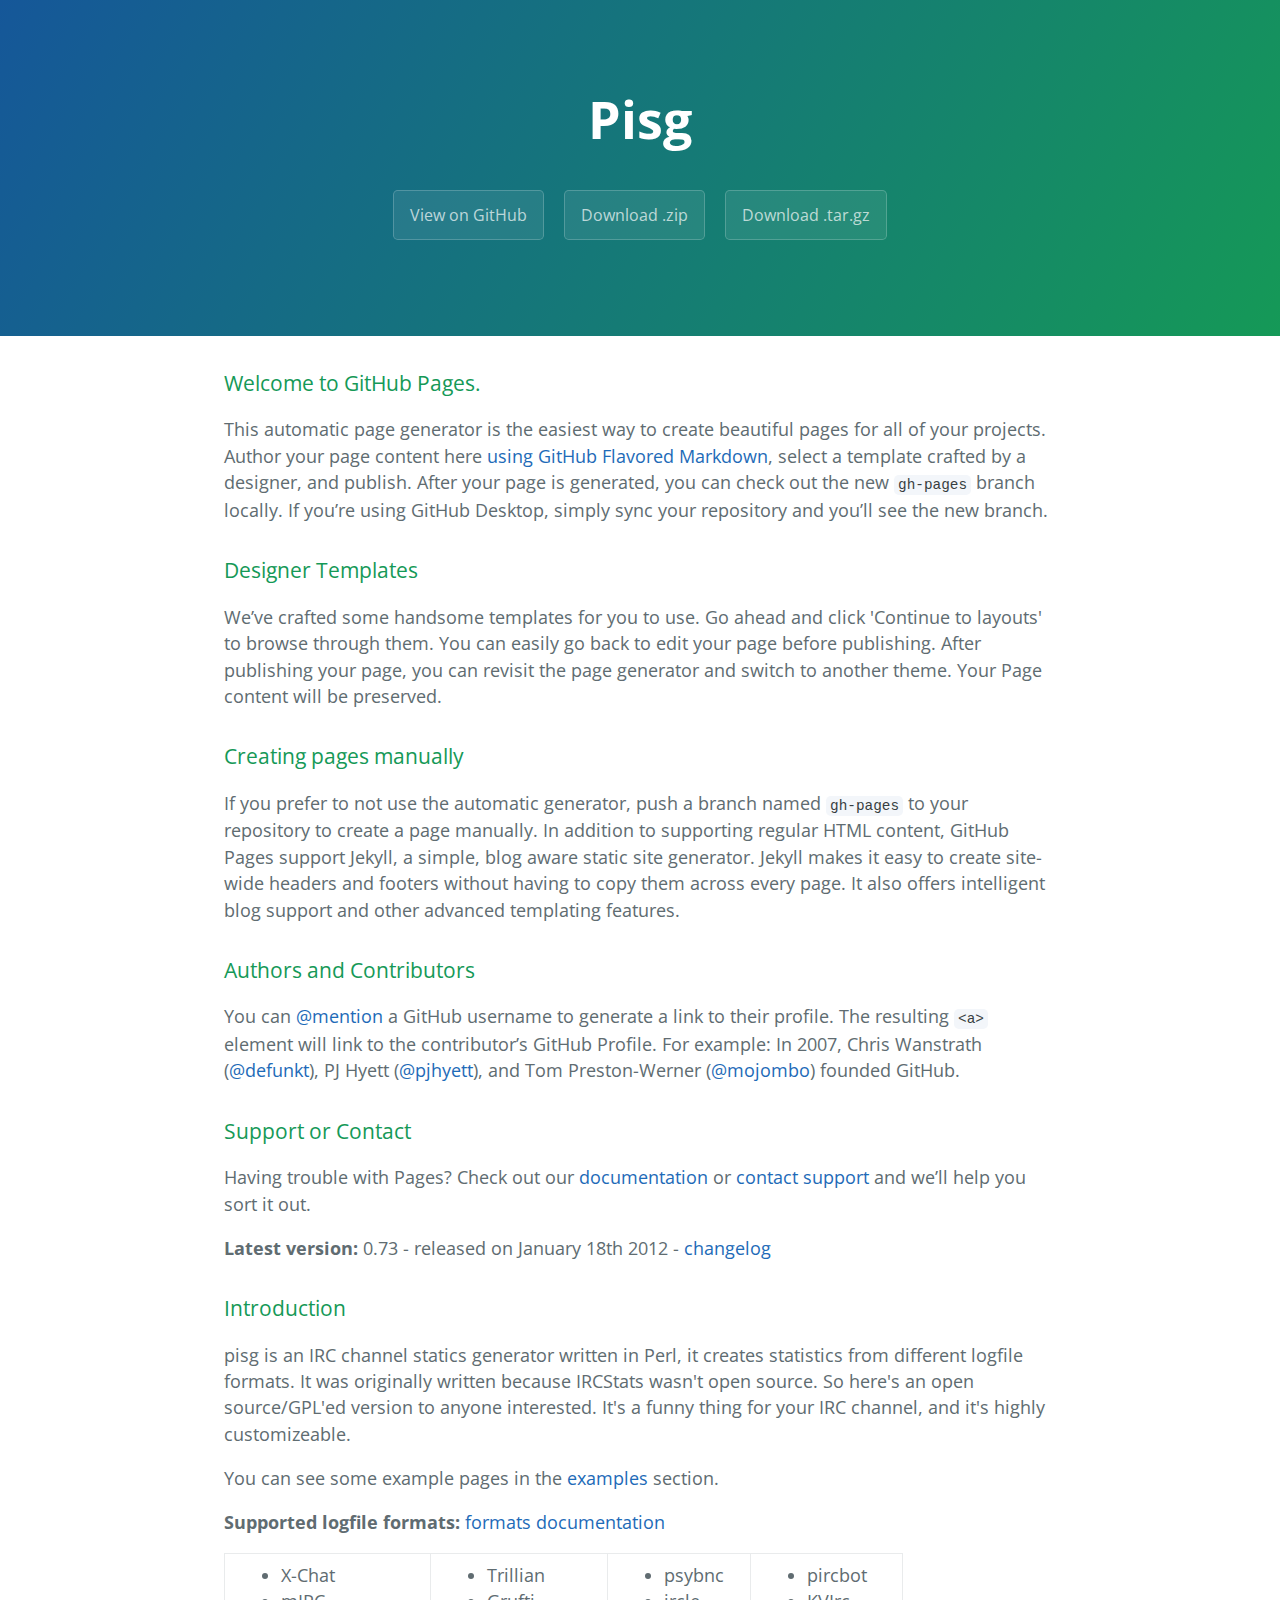
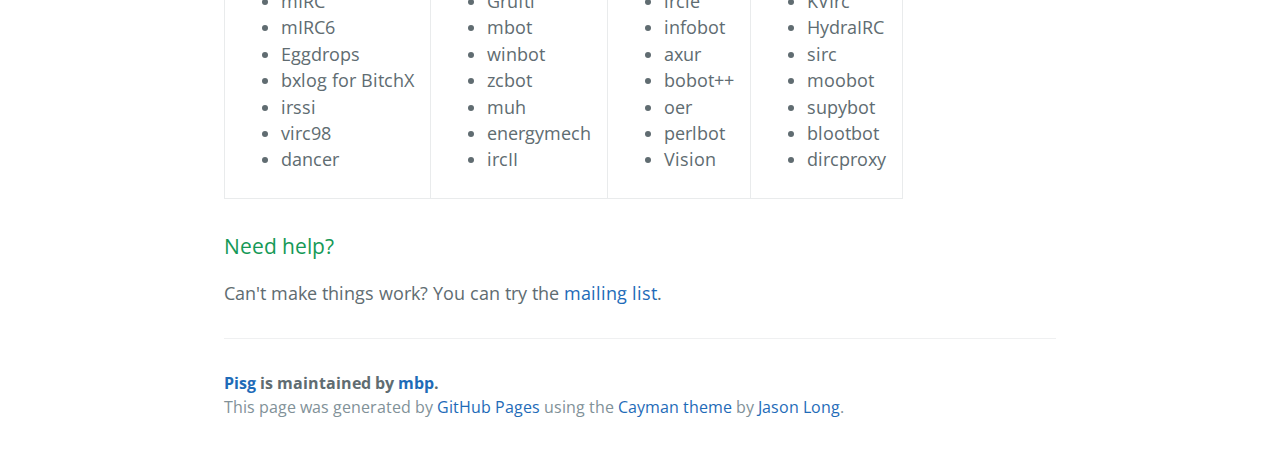
<file: index.html>
<!DOCTYPE html>
<html lang="en-us">
  <head>
    <meta charset="UTF-8">
    <title>Pisg by mbp</title>
    <meta name="viewport" content="width=device-width, initial-scale=1">
    <link rel="stylesheet" type="text/css" href="stylesheets/normalize.css" media="screen">
    <link href='https://fonts.googleapis.com/css?family=Open+Sans:400,700' rel='stylesheet' type='text/css'>
    <link rel="stylesheet" type="text/css" href="stylesheets/stylesheet.css" media="screen">
    <link rel="stylesheet" type="text/css" href="stylesheets/github-light.css" media="screen">
  </head>
  <body>
    <section class="page-header">
      <h1 class="project-name">Pisg</h1>
      <h2 class="project-tagline"></h2>
      <a href="https://github.com/mbp/pisg" class="btn">View on GitHub</a>
      <a href="https://github.com/mbp/pisg/zipball/master" class="btn">Download .zip</a>
      <a href="https://github.com/mbp/pisg/tarball/master" class="btn">Download .tar.gz</a>
    </section>

    <section class="main-content">
      <h3>
<a id="welcome-to-github-pages" class="anchor" href="#welcome-to-github-pages" aria-hidden="true"><span class="octicon octicon-link"></span></a>Welcome to GitHub Pages.</h3>

<p>This automatic page generator is the easiest way to create beautiful pages for all of your projects. Author your page content here <a href="https://guides.github.com/features/mastering-markdown/">using GitHub Flavored Markdown</a>, select a template crafted by a designer, and publish. After your page is generated, you can check out the new <code>gh-pages</code> branch locally. If you’re using GitHub Desktop, simply sync your repository and you’ll see the new branch.</p>

<h3>
<a id="designer-templates" class="anchor" href="#designer-templates" aria-hidden="true"><span class="octicon octicon-link"></span></a>Designer Templates</h3>

<p>We’ve crafted some handsome templates for you to use. Go ahead and click 'Continue to layouts' to browse through them. You can easily go back to edit your page before publishing. After publishing your page, you can revisit the page generator and switch to another theme. Your Page content will be preserved.</p>

<h3>
<a id="creating-pages-manually" class="anchor" href="#creating-pages-manually" aria-hidden="true"><span class="octicon octicon-link"></span></a>Creating pages manually</h3>

<p>If you prefer to not use the automatic generator, push a branch named <code>gh-pages</code> to your repository to create a page manually. In addition to supporting regular HTML content, GitHub Pages support Jekyll, a simple, blog aware static site generator. Jekyll makes it easy to create site-wide headers and footers without having to copy them across every page. It also offers intelligent blog support and other advanced templating features.</p>

<h3>
<a id="authors-and-contributors" class="anchor" href="#authors-and-contributors" aria-hidden="true"><span class="octicon octicon-link"></span></a>Authors and Contributors</h3>

<p>You can <a href="https://github.com/blog/821" class="user-mention">@mention</a> a GitHub username to generate a link to their profile. The resulting <code>&lt;a&gt;</code> element will link to the contributor’s GitHub Profile. For example: In 2007, Chris Wanstrath (<a href="https://github.com/defunkt" class="user-mention">@defunkt</a>), PJ Hyett (<a href="https://github.com/pjhyett" class="user-mention">@pjhyett</a>), and Tom Preston-Werner (<a href="https://github.com/mojombo" class="user-mention">@mojombo</a>) founded GitHub.</p>

<h3>
<a id="support-or-contact" class="anchor" href="#support-or-contact" aria-hidden="true"><span class="octicon octicon-link"></span></a>Support or Contact</h3>

<p>Having trouble with Pages? Check out our <a href="https://help.github.com/pages">documentation</a> or <a href="https://github.com/contact">contact support</a> and we’ll help you sort it out.</p>

<p><b>Latest version:</b> 0.73 - released on January 18th 2012 - <a href="changelog">changelog</a></p>

<h3>Introduction</h3>
<p>pisg is an IRC channel statics generator written in Perl, it creates
statistics from different logfile formats. It was originally written because
IRCStats wasn't open source. So here's an open source/GPL'ed version to anyone interested.
It's a funny thing for your IRC channel, and it's highly
customizeable.</p>
<p>You can see some example pages in the <a href="examples">examples</a> section.</p>

<p><b>Supported logfile formats:</b> <a href="formats">formats documentation</a></p>
<table border="0">
 <tr>
  <td align="left" valign="top">
   <ul>
    <li>X-Chat</li>
    <li>mIRC</li>
    <li>mIRC6</li>
    <li>Eggdrops</li>
    <li>bxlog for BitchX</li>
    <li>irssi</li>
    <li>virc98</li>
    <li>dancer</li>
   </ul>
  </td>
  <td align="left" valign="top">
   <ul>
    <li>Trillian</li>
    <li>Grufti</li>
    <li>mbot</li>
    <li>winbot</li>
    <li>zcbot</li>
    <li>muh</li>
    <li>energymech</li>
    <li>ircII</li>
   </ul>
  </td>
  <td align="left" valign="top">
   <ul>
    <li>psybnc</li>
    <li>ircle</li>
    <li>infobot</li>
    <li>axur</li>
    <li>bobot++</li>
    <li>oer</li>
    <li>perlbot</li>
    <li>Vision</li>
   </ul>
  </td>
  <td align="left" valign="top">
   <ul>
    <li>pircbot</li>
    <li>KVIrc</li>
    <li>HydraIRC</li>
    <li>sirc</li>
    <li>moobot</li>
    <li>supybot</li>
    <li>blootbot</li>
    <li>dircproxy</li>
   </ul>
  </td>
 </tr>
</table>

<h3>Need help?</h3>
<p>Can't make things work? You can try the <a href="list">mailing list</a>.</p>

<!--<a href="http://sourceforge.net/donate/index.php?group_id=31862"><img src="http://images.sourceforge.net/images/project-support.jpg" width="88" height="32" border="0" alt="Support This Project" /> </a>--> </div><!--/content-->

      <footer class="site-footer">
        <span class="site-footer-owner"><a href="https://github.com/mbp/pisg">Pisg</a> is maintained by <a href="https://github.com/mbp">mbp</a>.</span>

        <span class="site-footer-credits">This page was generated by <a href="https://pages.github.com">GitHub Pages</a> using the <a href="https://github.com/jasonlong/cayman-theme">Cayman theme</a> by <a href="https://twitter.com/jasonlong">Jason Long</a>.</span>
      </footer>

    </section>

  
  </body>
</html>
</file>
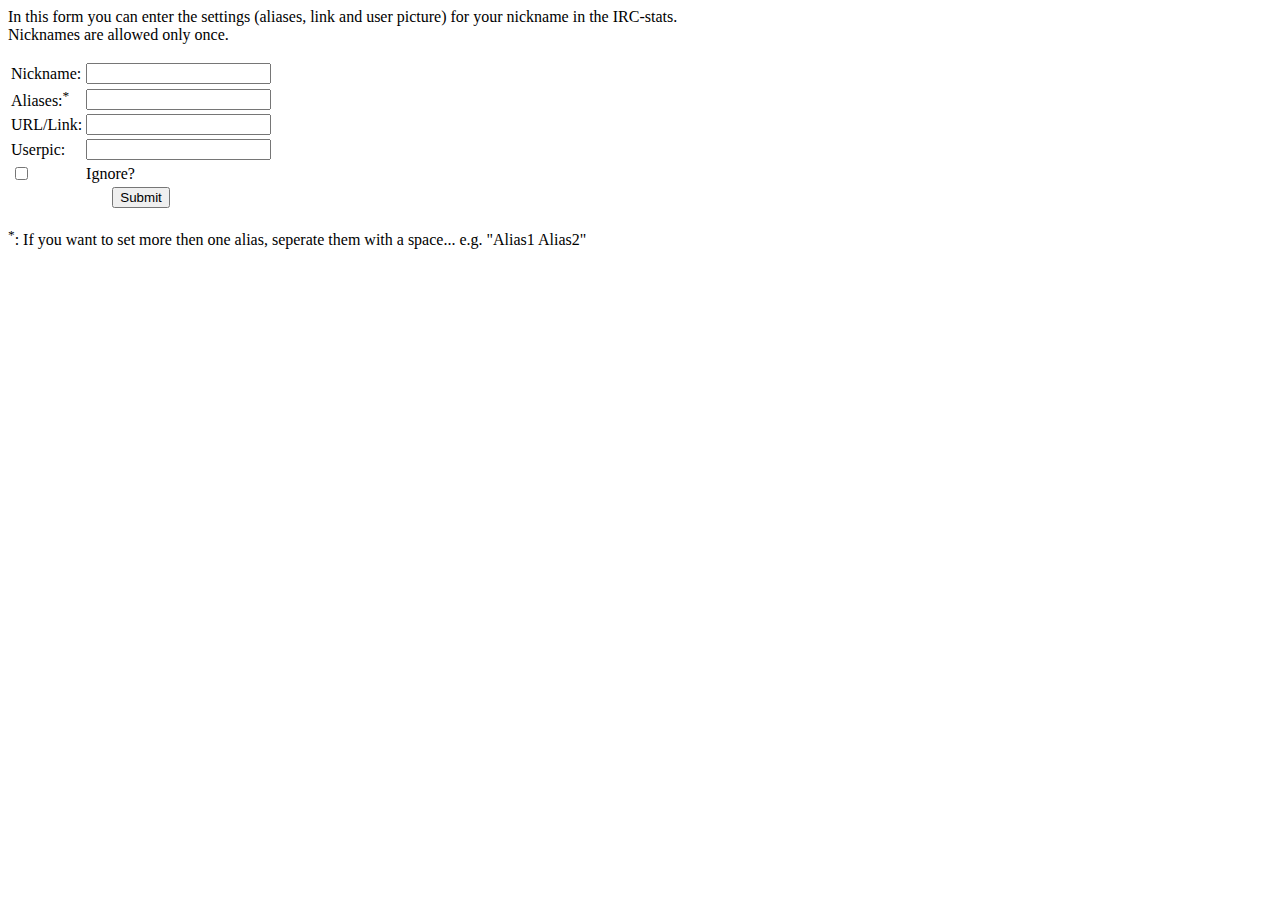
<file: scripts/addalias/addalias.htm>
<html>
 <head>
  <title>IRC statistics - user addition page</title>
 </head>
 <body>
  <p>In this form you can enter the settings (aliases, link and user picture)
  for your nickname in the IRC-stats.<br> Nicknames are allowed only once.</p>
  <form action="../cgi-bin/addalias.pl" method="POST">
   <table>
    <tr>
     <td>Nickname: </td><td><input name="nick" type="text" width="30"></td>
    </tr>
    <tr>
     <td>Aliases:<sup>*</sup> </td><td><input name="alias" type="text" width="30"></td>
    </tr>
    <tr>
     <td>URL/Link: </td><td><input name="link" type="text" width="30"></td>
    </tr>
    <tr>
     <td>Userpic: </td><td><input name="pic" type="text" width="30"></td>
    </tr>
    <tr>
     <td><input type="checkbox" name="ignore"></td><td> Ignore?</td>
    </tr>
    <tr>
     <td colspan="2"><center><input type="submit" value="Submit"></center></td>
    </tr>
   </table>
  </form>
  <p><sup>*</sup>: If you want to set more then one alias, seperate them with
  a space... e.g. "Alias1 Alias2"</p>
 </body>
</html>
</file>
<file: stylesheets/stylesheet.css>
* {
  box-sizing: border-box; }

body {
  padding: 0;
  margin: 0;
  font-family: "Open Sans", "Helvetica Neue", Helvetica, Arial, sans-serif;
  font-size: 16px;
  line-height: 1.5;
  color: #606c71; }

a {
  color: #1e6bb8;
  text-decoration: none; }
  a:hover {
    text-decoration: underline; }

.btn {
  display: inline-block;
  margin-bottom: 1rem;
  color: rgba(255, 255, 255, 0.7);
  background-color: rgba(255, 255, 255, 0.08);
  border-color: rgba(255, 255, 255, 0.2);
  border-style: solid;
  border-width: 1px;
  border-radius: 0.3rem;
  transition: color 0.2s, background-color 0.2s, border-color 0.2s; }
  .btn + .btn {
    margin-left: 1rem; }

.btn:hover {
  color: rgba(255, 255, 255, 0.8);
  text-decoration: none;
  background-color: rgba(255, 255, 255, 0.2);
  border-color: rgba(255, 255, 255, 0.3); }

@media screen and (min-width: 64em) {
  .btn {
    padding: 0.75rem 1rem; } }

@media screen and (min-width: 42em) and (max-width: 64em) {
  .btn {
    padding: 0.6rem 0.9rem;
    font-size: 0.9rem; } }

@media screen and (max-width: 42em) {
  .btn {
    display: block;
    width: 100%;
    padding: 0.75rem;
    font-size: 0.9rem; }
    .btn + .btn {
      margin-top: 1rem;
      margin-left: 0; } }

.page-header {
  color: #fff;
  text-align: center;
  background-color: #159957;
  background-image: linear-gradient(120deg, #155799, #159957); }

@media screen and (min-width: 64em) {
  .page-header {
    padding: 5rem 6rem; } }

@media screen and (min-width: 42em) and (max-width: 64em) {
  .page-header {
    padding: 3rem 4rem; } }

@media screen and (max-width: 42em) {
  .page-header {
    padding: 2rem 1rem; } }

.project-name {
  margin-top: 0;
  margin-bottom: 0.1rem; }

@media screen and (min-width: 64em) {
  .project-name {
    font-size: 3.25rem; } }

@media screen and (min-width: 42em) and (max-width: 64em) {
  .project-name {
    font-size: 2.25rem; } }

@media screen and (max-width: 42em) {
  .project-name {
    font-size: 1.75rem; } }

.project-tagline {
  margin-bottom: 2rem;
  font-weight: normal;
  opacity: 0.7; }

@media screen and (min-width: 64em) {
  .project-tagline {
    font-size: 1.25rem; } }

@media screen and (min-width: 42em) and (max-width: 64em) {
  .project-tagline {
    font-size: 1.15rem; } }

@media screen and (max-width: 42em) {
  .project-tagline {
    font-size: 1rem; } }

.main-content :first-child {
  margin-top: 0; }
.main-content img {
  max-width: 100%; }
.main-content h1, .main-content h2, .main-content h3, .main-content h4, .main-content h5, .main-content h6 {
  margin-top: 2rem;
  margin-bottom: 1rem;
  font-weight: normal;
  color: #159957; }
.main-content p {
  margin-bottom: 1em; }
.main-content code {
  padding: 2px 4px;
  font-family: Consolas, "Liberation Mono", Menlo, Courier, monospace;
  font-size: 0.9rem;
  color: #383e41;
  background-color: #f3f6fa;
  border-radius: 0.3rem; }
.main-content pre {
  padding: 0.8rem;
  margin-top: 0;
  margin-bottom: 1rem;
  font: 1rem Consolas, "Liberation Mono", Menlo, Courier, monospace;
  color: #567482;
  word-wrap: normal;
  background-color: #f3f6fa;
  border: solid 1px #dce6f0;
  border-radius: 0.3rem; }
  .main-content pre > code {
    padding: 0;
    margin: 0;
    font-size: 0.9rem;
    color: #567482;
    word-break: normal;
    white-space: pre;
    background: transparent;
    border: 0; }
.main-content .highlight {
  margin-bottom: 1rem; }
  .main-content .highlight pre {
    margin-bottom: 0;
    word-break: normal; }
.main-content .highlight pre, .main-content pre {
  padding: 0.8rem;
  overflow: auto;
  font-size: 0.9rem;
  line-height: 1.45;
  border-radius: 0.3rem; }
.main-content pre code, .main-content pre tt {
  display: inline;
  max-width: initial;
  padding: 0;
  margin: 0;
  overflow: initial;
  line-height: inherit;
  word-wrap: normal;
  background-color: transparent;
  border: 0; }
  .main-content pre code:before, .main-content pre code:after, .main-content pre tt:before, .main-content pre tt:after {
    content: normal; }
.main-content ul, .main-content ol {
  margin-top: 0; }
.main-content blockquote {
  padding: 0 1rem;
  margin-left: 0;
  color: #819198;
  border-left: 0.3rem solid #dce6f0; }
  .main-content blockquote > :first-child {
    margin-top: 0; }
  .main-content blockquote > :last-child {
    margin-bottom: 0; }
.main-content table {
  display: block;
  width: 100%;
  overflow: auto;
  word-break: normal;
  word-break: keep-all; }
  .main-content table th {
    font-weight: bold; }
  .main-content table th, .main-content table td {
    padding: 0.5rem 1rem;
    border: 1px solid #e9ebec; }
.main-content dl {
  padding: 0; }
  .main-content dl dt {
    padding: 0;
    margin-top: 1rem;
    font-size: 1rem;
    font-weight: bold; }
  .main-content dl dd {
    padding: 0;
    margin-bottom: 1rem; }
.main-content hr {
  height: 2px;
  padding: 0;
  margin: 1rem 0;
  background-color: #eff0f1;
  border: 0; }

@media screen and (min-width: 64em) {
  .main-content {
    max-width: 64rem;
    padding: 2rem 6rem;
    margin: 0 auto;
    font-size: 1.1rem; } }

@media screen and (min-width: 42em) and (max-width: 64em) {
  .main-content {
    padding: 2rem 4rem;
    font-size: 1.1rem; } }

@media screen and (max-width: 42em) {
  .main-content {
    padding: 2rem 1rem;
    font-size: 1rem; } }

.site-footer {
  padding-top: 2rem;
  margin-top: 2rem;
  border-top: solid 1px #eff0f1; }

.site-footer-owner {
  display: block;
  font-weight: bold; }

.site-footer-credits {
  color: #819198; }

@media screen and (min-width: 64em) {
  .site-footer {
    font-size: 1rem; } }

@media screen and (min-width: 42em) and (max-width: 64em) {
  .site-footer {
    font-size: 1rem; } }

@media screen and (max-width: 42em) {
  .site-footer {
    font-size: 0.9rem; } }
</file>
<file: stylesheets/github-light.css>
/*
   Copyright 2014 GitHub Inc.

   Licensed under the Apache License, Version 2.0 (the "License");
   you may not use this file except in compliance with the License.
   You may obtain a copy of the License at

       http://www.apache.org/licenses/LICENSE-2.0

   Unless required by applicable law or agreed to in writing, software
   distributed under the License is distributed on an "AS IS" BASIS,
   WITHOUT WARRANTIES OR CONDITIONS OF ANY KIND, either express or implied.
   See the License for the specific language governing permissions and
   limitations under the License.

*/

.pl-c /* comment */ {
  color: #969896;
}

.pl-c1      /* constant, markup.raw, meta.diff.header, meta.module-reference, meta.property-name, support, support.constant, support.variable, variable.other.constant */,
.pl-s .pl-v /* string variable */ {
  color: #0086b3;
}

.pl-e  /* entity */,
.pl-en /* entity.name */ {
  color: #795da3;
}

.pl-s .pl-s1 /* string source */,
.pl-smi      /* storage.modifier.import, storage.modifier.package, storage.type.java, variable.other, variable.parameter.function */ {
  color: #333;
}

.pl-ent /* entity.name.tag */ {
  color: #63a35c;
}

.pl-k /* keyword, storage, storage.type */ {
  color: #a71d5d;
}

.pl-pds              /* punctuation.definition.string, string.regexp.character-class */,
.pl-s                /* string */,
.pl-s .pl-pse .pl-s1 /* string punctuation.section.embedded source */,
.pl-sr               /* string.regexp */,
.pl-sr .pl-cce       /* string.regexp constant.character.escape */,
.pl-sr .pl-sra       /* string.regexp string.regexp.arbitrary-repitition */,
.pl-sr .pl-sre       /* string.regexp source.ruby.embedded */ {
  color: #183691;
}

.pl-v /* variable */ {
  color: #ed6a43;
}

.pl-id /* invalid.deprecated */ {
  color: #b52a1d;
}

.pl-ii /* invalid.illegal */ {
  background-color: #b52a1d;
  color: #f8f8f8;
}

.pl-sr .pl-cce /* string.regexp constant.character.escape */ {
  color: #63a35c;
  font-weight: bold;
}

.pl-ml /* markup.list */ {
  color: #693a17;
}

.pl-mh        /* markup.heading */,
.pl-mh .pl-en /* markup.heading entity.name */,
.pl-ms        /* meta.separator */ {
  color: #1d3e81;
  font-weight: bold;
}

.pl-mq /* markup.quote */ {
  color: #008080;
}

.pl-mi /* markup.italic */ {
  color: #333;
  font-style: italic;
}

.pl-mb /* markup.bold */ {
  color: #333;
  font-weight: bold;
}

.pl-md /* markup.deleted, meta.diff.header.from-file */ {
  background-color: #ffecec;
  color: #bd2c00;
}

.pl-mi1 /* markup.inserted, meta.diff.header.to-file */ {
  background-color: #eaffea;
  color: #55a532;
}

.pl-mdr /* meta.diff.range */ {
  color: #795da3;
  font-weight: bold;
}

.pl-mo /* meta.output */ {
  color: #1d3e81;
}
</file>
